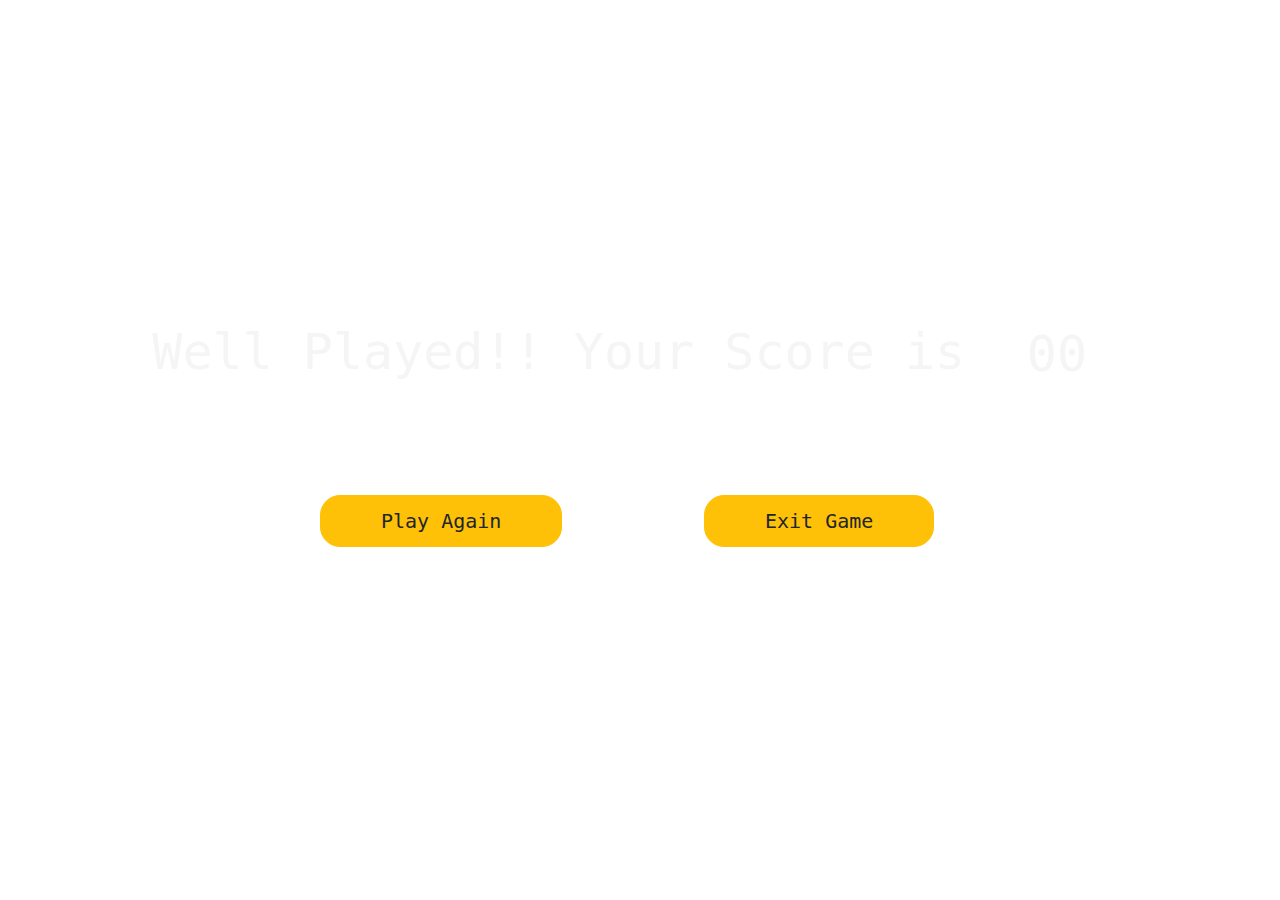
<file: Pages/end.html>
<!DOCTYPE html>
<html>
    <head>
        <title>My Quiz Game</title>
        <script src="https://code.jquery.com/jquery-3.4.1.js"
        integrity="sha256-WpOohJOqMqqyKL9FccASB9O0KwACQJpFTUBLTYOVvVU=" crossorigin="anonymous"></script>
        <link rel="stylesheet" href="https://stackpath.bootstrapcdn.com/bootstrap/4.3.1/css/bootstrap.min.css" integrity="sha384-ggOyR0iXCbMQv3Xipma34MD+dH/1fQ784/j6cY/iJTQUOhcWr7x9JvoRxT2MZw1T" crossorigin="anonymous">
        <link rel="stylesheet" href="../Assets/css/end.css">
        <script src="../Assets/js/end.js"></script>
    </head>
    <body>
        <div class="final-score">
            <p>Well Played!! Your Score is</p>
            <h1 class="score">00</h1>
        </div>
        <button class="playAgain btn btn-warning" onclick="window.location.href='./topic.html'">Play Again</button>
        <button class="exit btn btn-warning" onclick="window.location.href='./home.html'">Exit Game</button>
    </body>
</html>
</file>
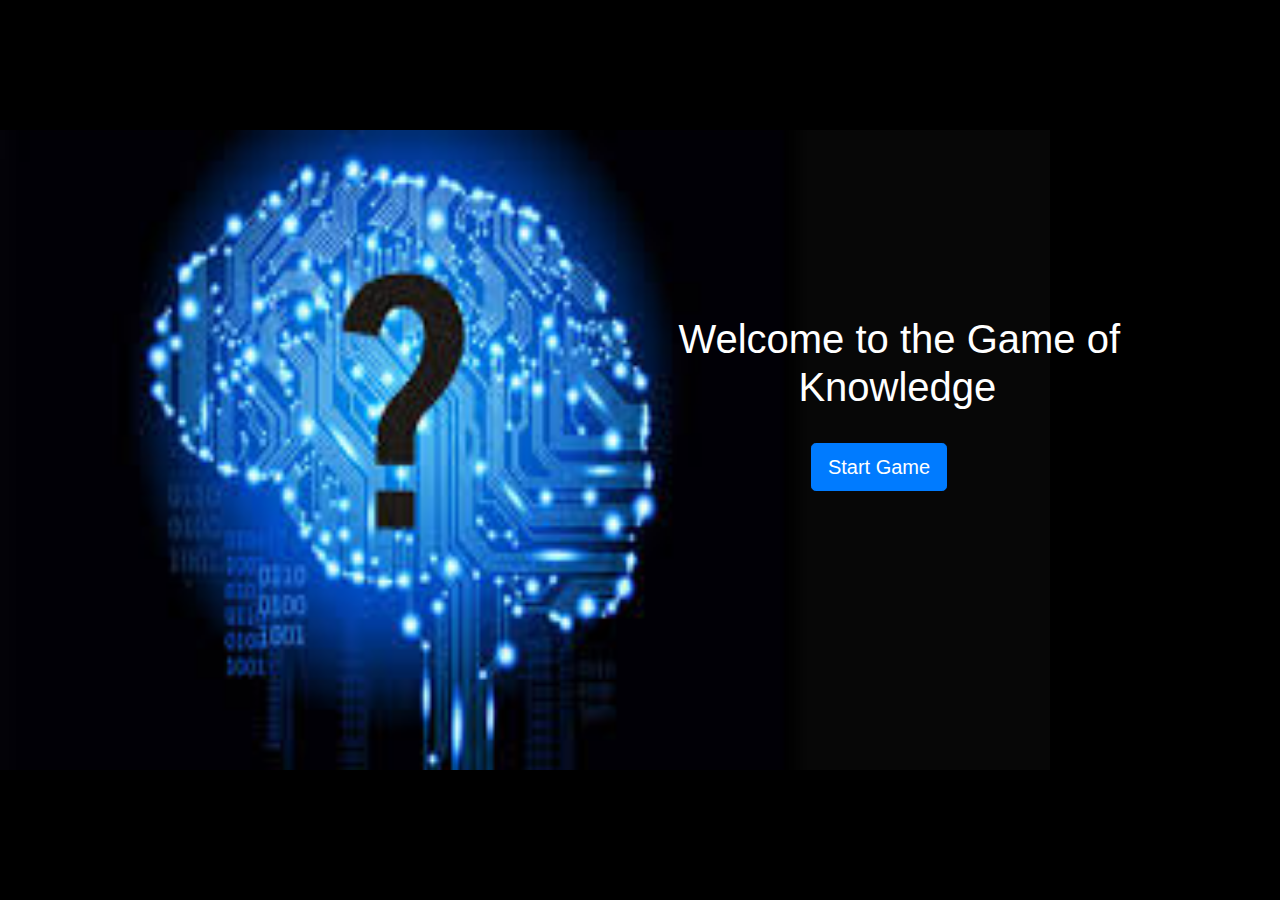
<file: Pages/home.html>
<!DOCTYPE html>
<html>
    <head>
        <title>My Quiz Game</title>
        <link rel="stylesheet" href="https://stackpath.bootstrapcdn.com/bootstrap/4.3.1/css/bootstrap.min.css" integrity="sha384-ggOyR0iXCbMQv3Xipma34MD+dH/1fQ784/j6cY/iJTQUOhcWr7x9JvoRxT2MZw1T" crossorigin="anonymous">
        <link rel="stylesheet" href="../Assets/css/home.css">
    </head>
    <body>
        <div>
            <h1>Welcome to the Game of <br/>&emsp;&emsp;&emsp;Knowledge</h1><br/>
            <button class="btn btn-primary btn-lg start" onclick="window.location.href='./topic.html'">Start Game</button>
        </div>
    </body>
</html>
</file>
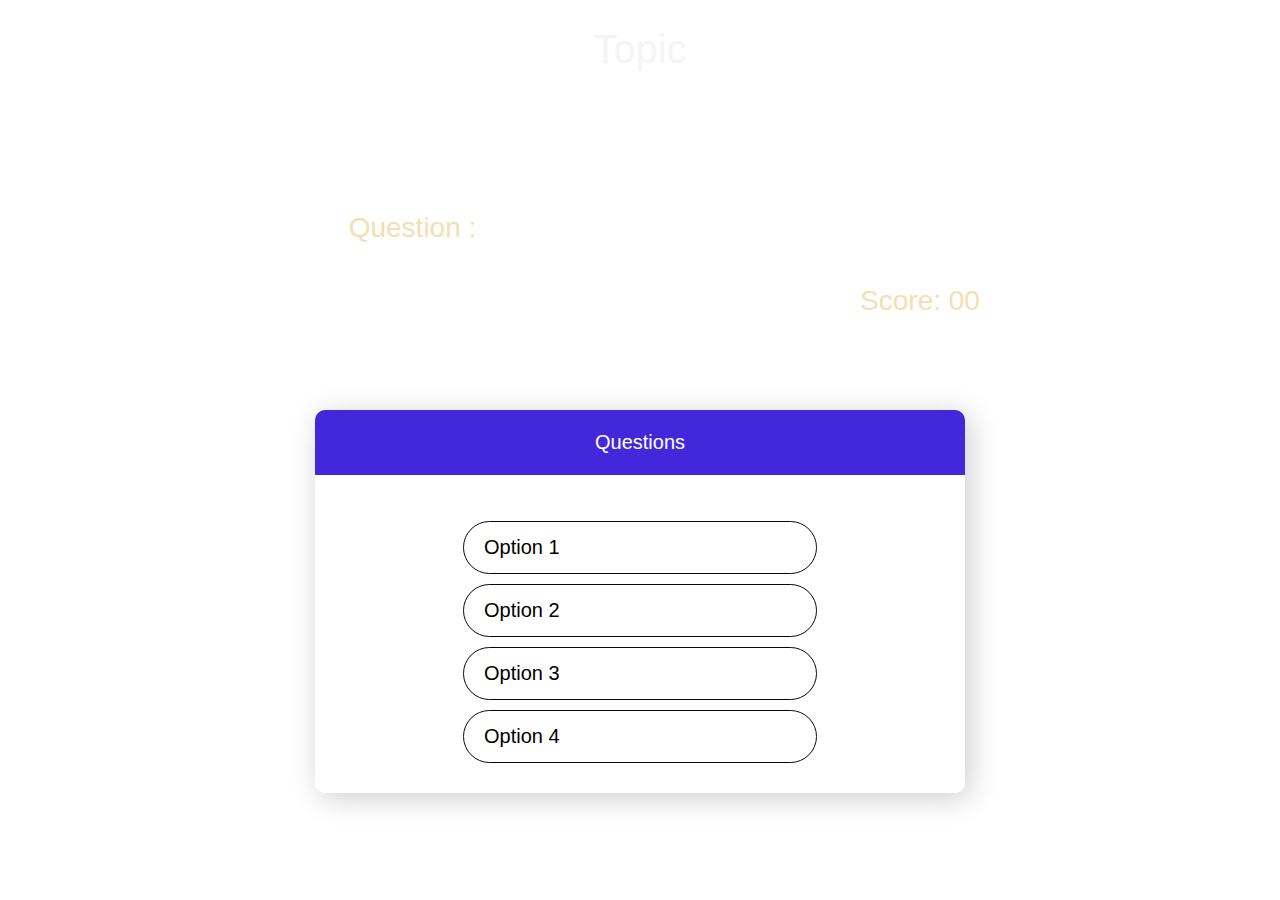
<file: Pages/quiz.html>
<!DOCTYPE html>
<html>

<head>
    <title>My Quiz Game</title>
    <script src="https://code.jquery.com/jquery-3.4.1.js"
        integrity="sha256-WpOohJOqMqqyKL9FccASB9O0KwACQJpFTUBLTYOVvVU=" crossorigin="anonymous"></script>
    <link rel="stylesheet" href="https://stackpath.bootstrapcdn.com/bootstrap/4.3.1/css/bootstrap.min.css"
        integrity="sha384-ggOyR0iXCbMQv3Xipma34MD+dH/1fQ784/j6cY/iJTQUOhcWr7x9JvoRxT2MZw1T" crossorigin="anonymous">
    <link rel="stylesheet" href="../Assets/css/movieQuiz.css">
    <script src="../Assets/js/quiz.js"></script>
</head>

<body>
    <h1 class="welcome" id="topic">Topic</h1>

    <div class="question-number">
        <h3 id="questionbar">Question :</h4>
    </div>
    <div class="score">
        <h3 id="score">Score: 00</h3>
    </div>
    <div class="wrapper">
        <p class="question">Questions</p>
        <div class="options">
                <button class="text btn btn-outline-light" id="choice1">Option 1</button>
                <button class="text btn btn-outline-light" id="choice2">Option 2</button>
                <button class="text btn btn-outline-light" id="choice3">Option 3</button>
                <button class="text btn btn-outline-light" id="choice4">Option 4</button>
        </div>
    </div>
</body>

</html>
</file>
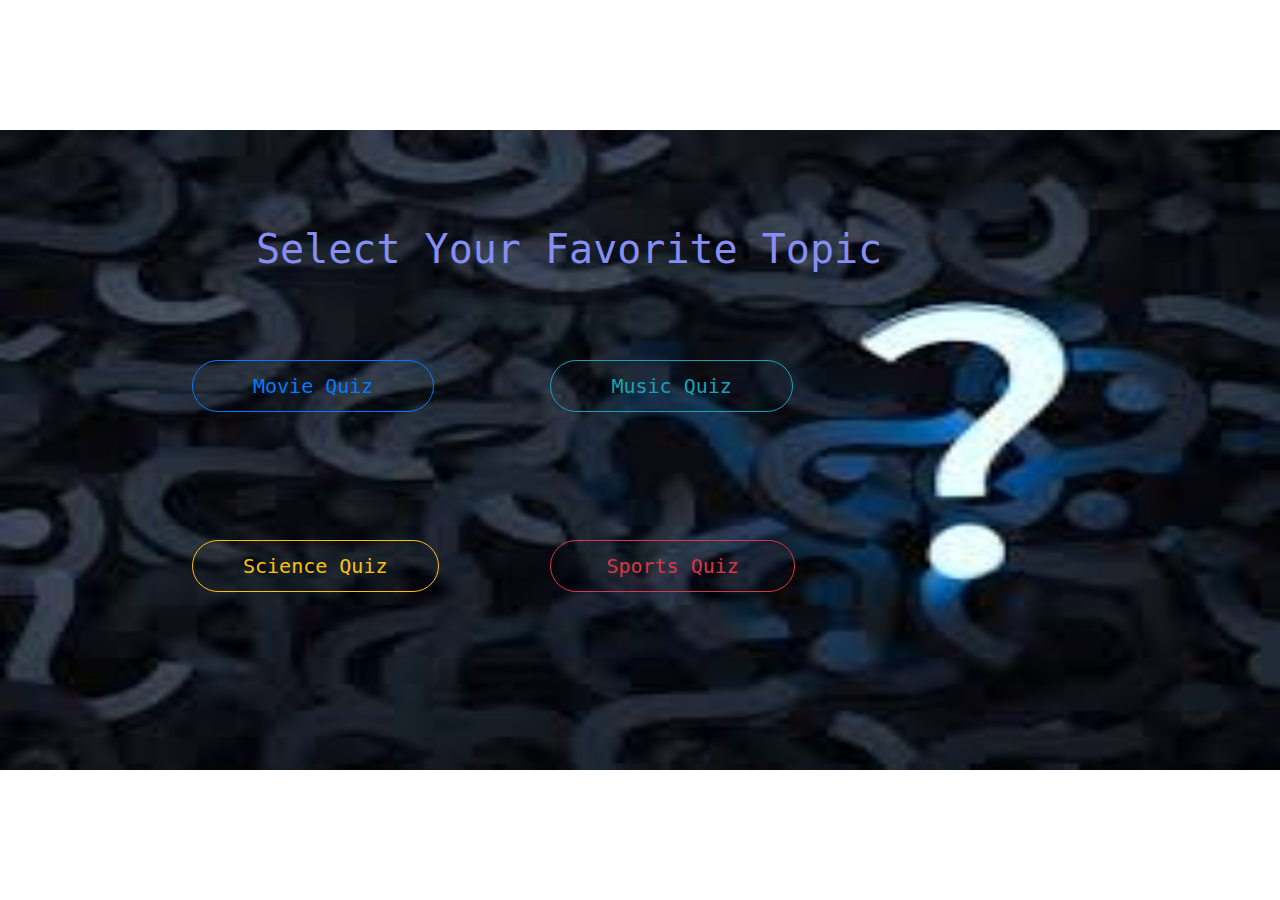
<file: Pages/topic.html>
<!DOCTYPE html>
<html>
    <head>
        <title>My Quiz Game</title>
        <script src="https://code.jquery.com/jquery-3.4.1.js"
        integrity="sha256-WpOohJOqMqqyKL9FccASB9O0KwACQJpFTUBLTYOVvVU=" crossorigin="anonymous"></script>
        <link rel="stylesheet" href="https://stackpath.bootstrapcdn.com/bootstrap/4.3.1/css/bootstrap.min.css" integrity="sha384-ggOyR0iXCbMQv3Xipma34MD+dH/1fQ784/j6cY/iJTQUOhcWr7x9JvoRxT2MZw1T" crossorigin="anonymous">
        <link rel="stylesheet" href="../Assets/css/topic.css">
        <script src="../Assets/js/quiz.js"></script>
    </head>
    <body>
        <div class="flex-column flex-center">
            <h1>Select Your Favorite Topic</h1>
            <button class="movies btn btn-outline-primary" onclick="setTopic('movie'); window.location.href='./quiz.html'">Movie Quiz</button>
            <button class="music btn btn-outline-info" onclick="setTopic('music'); window.location.href='./quiz.html'">Music Quiz</button>
            <button class="science btn btn-outline-warning" onclick="setTopic('science'); window.location.href='./quiz.html'">Science Quiz</button>
            <button class="sports btn btn-outline-danger" onclick="setTopic('sports'); window.location.href='./quiz.html'">Sports Quiz</button>
        </div>
    </body>
</html>
</file>
<file: Assets/css/end.css>
*{
    margin: 0;
    padding: 0;
}
html,body{
    display: grid;
    height: 100%;
    place-items: center;
}
.final-score {
    font-family: monospace;
    font-size: 50px;
    color: whitesmoke;
    position: relative;
    bottom: 10%;
    right: 10%;

}
.score{
    position: absolute;
    bottom: 15%;
    right: -15%;
    font-size: 50px;
}
.playAgain {
    position: absolute;
    top: 55%;
    left: 25%;
    border-radius: 20px;
    padding: 10px 60px;
    font-family: monospace;
    font-size: 20px;
}
.exit {
    position: absolute;
    top: 55%;
    left: 55%;
    border-radius: 20px;
    padding: 10px 60px;
    font-family: monospace;
    font-size: 20px;
}
</file>
<file: Assets/css/home.css>
html{
    height: 100%;
}
body {
    height: 90%;
    background: url('..\\images\\home.jpg');
    background-position: left;
    background-repeat: no-repeat;
    background-size: 1050px 640px;
    background-color: black;
}
div{
    position: absolute;
    top: 35%;
    left: 53%;
    font-family: 'Trebuchet MS', 'Lucida Sans Unicode', 'Lucida Grande', 'Lucida Sans', Arial, sans-serif;
    color: white;
}
.start{
    position: relative;
    left: 30%;
}
</file>
<file: Assets/css/movieQuiz.css>
*{
    margin: 0;
    padding: 0;
}
html,body{
    display: grid;
    height: 100%;
    place-items: center;
}
.welcome{
    position: relative;
    top: -15%;
    color: whitesmoke;
}
.question-number{
    position: relative;
    top: 10%;
    right: 35%;
    color: wheat;
    display: inline-block;
}
.score{
    position: relative;
    bottom: 50px;
    left: 280px;
    color: wheat;
}
.wrapper{
    width: 650px;
    background: #ffff;
    border-radius: 10px;
    box-shadow: 5px 5px 30px rgba(0,0,0,0.2);
    position: relative;
    bottom: 60px;
}

.wrapper .question{
    color: #fff;
    line-height: 65px;
    text-align: center;
    background: #4328db;
    font-size: 20px;
    border-radius: 10px 10px 0 0;
}
.wrapper .options{
    padding: 20px 30px;
    background: #fff;
    border-radius: 10px;
}
.wrapper .options button{
    position: relative;
    left: 20%;
    display: flex;
    font-size: 20px;
    height: 53px;
    width: 60%;
    align-items: center;
    border: 1px solid rgb(8, 8, 8);
    border-radius: 50px;
    margin: 10px 0;
    padding-left: 20px;
    color: black;
}
.wrapper .options .correct {
    background: green;
}
.wrapper .options .incorrect{
    background: red;
}
.wrapper .options .showcorrect{
    background: rgb(138, 243, 203);
}
</file>
<file: Assets/css/topic.css>
html{
    height: 100%;
}
body{
    height: 90% !important;
    background-image: url('..\\images\\topic.jpg') !important;
    background-position: left !important;
    background-repeat: no-repeat !important;
    background-size: 1280px 640px !important;
}
div h1{
    position: absolute;
    top: 25%;
    left: 20%;
    font-family: monospace;
    color: rgb(134, 141, 243);
}
.movies{
    position: absolute;
    top: 40%;
    left: 15%;
    font-family: monospace; 
    font-size: x-large;
    border-radius: 2rem;
    padding: 10px 60px;
}
.music{
    position: absolute;
    top: 40%;
    left: 43%;
    font-family: monospace; 
    font-size: x-large;
    border-radius: 2rem;
    padding: 10px 60px;
}
.science{
    position: absolute;
    top: 60%;
    left: 15%;
    font-family: monospace; 
    font-size: x-large;
    border-radius: 2rem;
    padding: 10px 50px;
}
.sports{
    position: absolute;
    top: 60%;
    left: 43%;
    font-family: monospace; 
    font-size: x-large;
    border-radius: 2rem;
    padding: 10px 55px;
}
</file>
